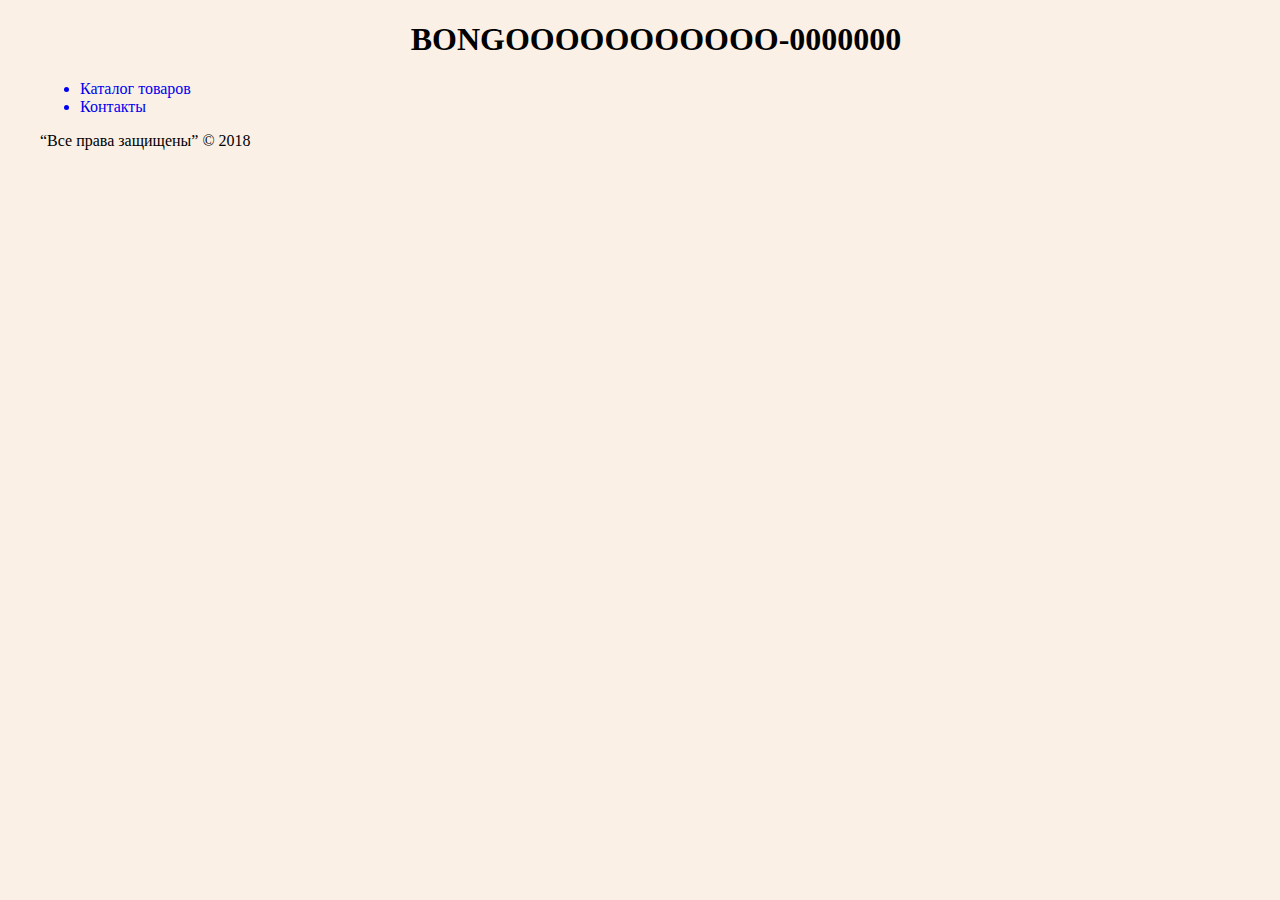
<file: index.html>
<!DOCTYPE html>

<head>
    <meta charset="UTF-8">
    <meta name="viewport" content="width=device-width, initial-scale=1.0">
    <meta http-equiv="X-UA-Compatible" content="ie=edge">
    <style>
            body {
    background-color: linen;
    margin-left: 40px;
}
            </style>
</head>
<body>
    <header>
        <h1 style="text-align:center">BONGOOOOOOOOOOO-0000000</h1>
    </header>
    <main>
        <ul>
            <a href="catalog.html" style="text-decoration: none;">
                <li>Каталог товаров</li>
            <a href='contact.html' style="text-decoration: none;">
                <li>Контакты</li>
            </a>
    </main>
</footer>          
    <p class="foo">
        <span class="fo1"> “Все права защищены” &copy  2018 </span></p>
</footer>

</body>
</body>
</file>
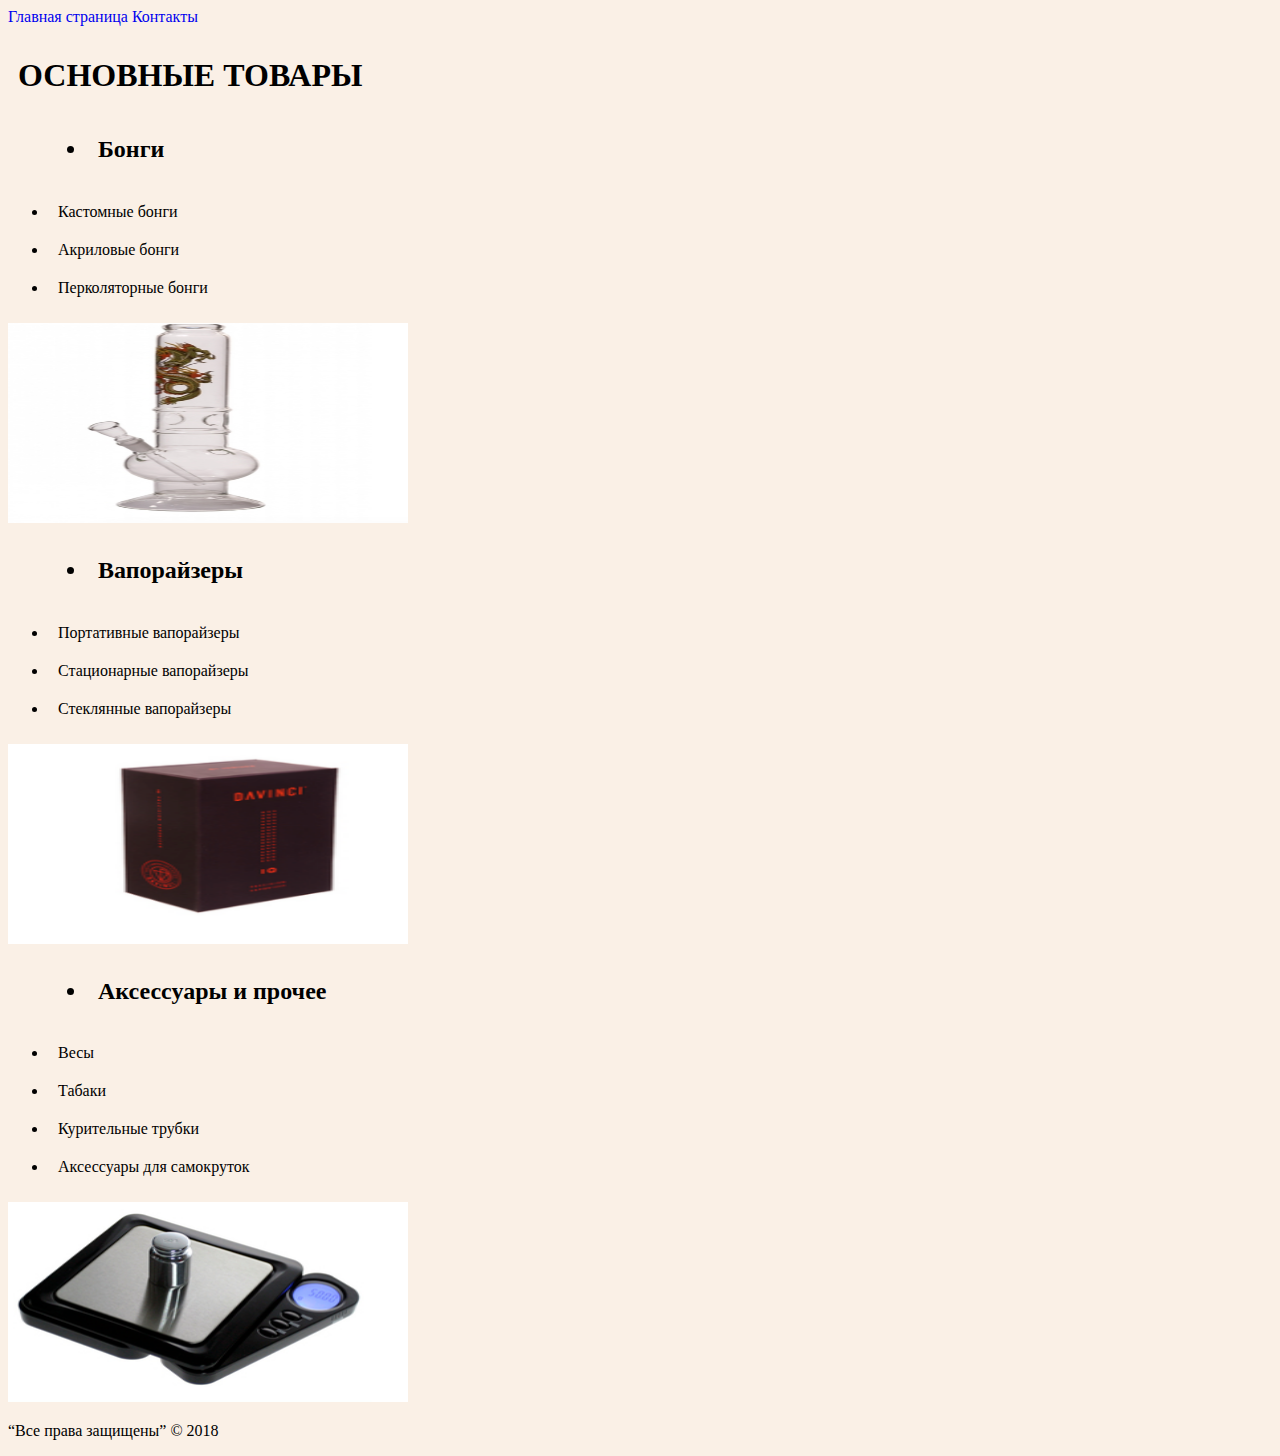
<file: catalog.html>
<!DOCTYPE html>

<html>

<head>
    <meta charset="utf-8">
    <meta http-equiv="X-UA-Compatible" content="IE=edge">
    <link rel="stylesheet" href="file1.css" />
</head>

<body>
    <main>

        <a href="index.html" style="text-decoration: none;">
                    Главная страница
                </a>
        <a href='contact.html' style="text-decoration: none;">
                    Контакты
                </a>
        <h1 class='stuff'>ОСНОВНЫЕ ТОВАРЫ</h1>
        <ul>
            <h2>
                <li class='stuff two'> Бонги </li>
            </h2>
            <li class='stuff main'> Кастомные бонги</li>
            <li class='stuff main'> Акриловые бонги</li>
            <li class='stuff main'> Перколяторные бонги</li>
        </ul>
        <img src='bong.png' alt="chesn" width="400px" ; height="200px">
        <ul>
            <h2>
                <li class='stuff two'> Вапорайзеры</li>
            </h2>
            <li class='stuff main'> Портативные вапорайзеры</li>
            <li class='stuff main'> Стационарные вапорайзеры</li>
            <li class='stuff main'> Стеклянные вапорайзеры</li>
        </ul>
        <img src="vap.png" alt="balls" width="400px" ; height="200px">
        <ul>
        <h2>
            <li class='stuff two'> Аксессуары и прочее</li>
        </h2>
             <li class='stuff main'> Весы</li>
             <li class='stuff main'> Табаки</li>
             <li class='stuff main'> Курительные трубки</li>
             <li class='stuff main'> Аксессуары для самокруток</li>
        </ul>
        <img src="maimi.png" alt="miami" width="400px" ; height="200px">
    </main>
    <footer>
        <p class="foo">
            <span class="fo1"> “Все права защищены” &copy  2018 </span></p>
    </footer>
</body>

</html>
</file>
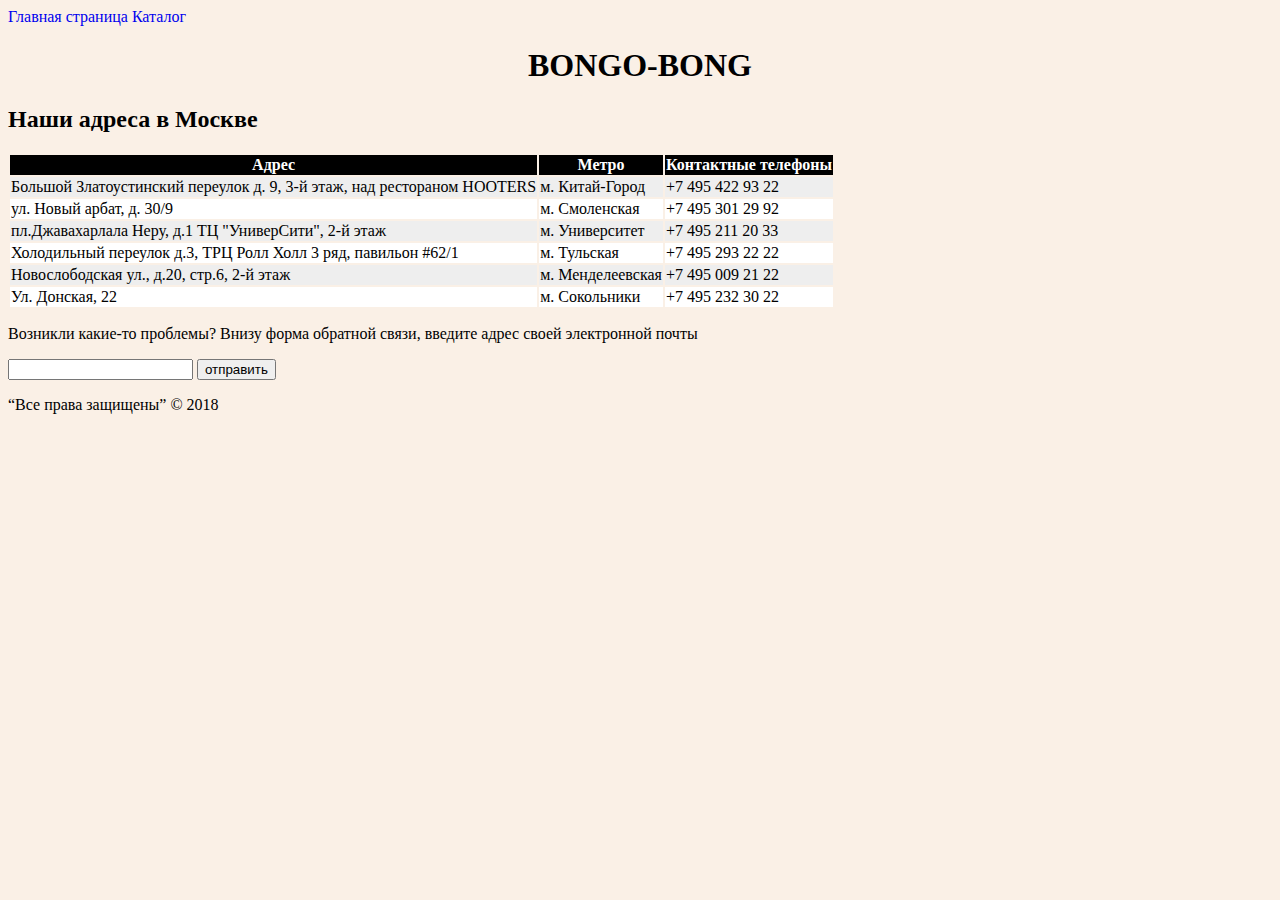
<file: contact.html>
<!DOCTYPE html>

<html>

<head>
    <meta charset="utf-8">
    <meta http-equiv="X-UA-Compatible" content="IE=edge">
    <link rel="stylesheet" href="file1.css" />
</head>

<body>
    <header>
        <a href="index.html" style="text-decoration: none;">
            Главная страница
        </a>
        <a href='catalog.html' style="text-decoration: none;">
            Каталог
        </a>
    </header>
    <main>
        <h1 style="text-align:center"> BONGO-BONG</h1>
        <h2>Наши адреса в Москве</h2>
        <table id="t01">
            <tr>
                <th>Адрес</th>
                <th>Метро</th>
                <th>Контактные телефоны</th>
            </tr>
            <tr>
                <td>Большой Златоустинский переулок д. 9, 3-й этаж, над рестораном HOOTERS</td>
                <td>м. Китай-Город </td>
                <td>+7 495 422 93 22</td>
            </tr>
            <tr>
                <td>ул. Новый арбат, д. 30/9</td>
                <td>м. Смоленская</td>
                <td>+7 495 301 29 92</td>
            </tr>
            <tr>
                <td>пл.Джавахарлала Неру, д.1 ТЦ "УниверСити", 2-й этаж</td>
                <td>м. Университет</td>
                <td>+7 495 211 20 33</td>
            </tr>
            <tr>
                <td>Холодильный переулок д.3, ТРЦ Ролл Холл 3 ряд, павильон #62/1</td>
                <td>м. Тульская</td>
                <td>+7 495 293 22 22</td>
            </tr>
            <tr>
                <td>Новослободская ул., д.20, cтр.6, 2-й этаж</td>
                <td>м. Менделеевская</td>
                <td>+7 495 009 21 22</td>
            </tr>
            <tr>
                <td>Ул. Донская, 22</td>
                <td>м. Сокольники</td>
                <td>+7 495 232 30 22</td>
            </tr>
        </table>
    </main>
    <form action='http' method="post">
        <p> Возникли какие-то проблемы? Внизу форма обратной связи, введите адрес своей электронной почты</p>
        <input type='email' name='email' />
        <input type='submit' value='отправить' />
        <footer>
            <p class="foo">
                <span class="fo1"> “Все права защищены” &copy  2018 </span></p>
        </footer>
</body>

</html>
</file>
<file: file1.css>
.stuff {
    background-color: linen;
    color: black;
    padding: 10px;
} 

.two {
        background-color: linen;
        margin-left: 40px;
} 

table#t01 tr:nth-child(even) {
    background-color: #eee;
}
table#t01 tr:nth-child(odd) {
   background-color: #fff;
}
table#t01 th {
    background-color: black;
    color: white;
}

body {
    background-color: linen;
}
</file>
